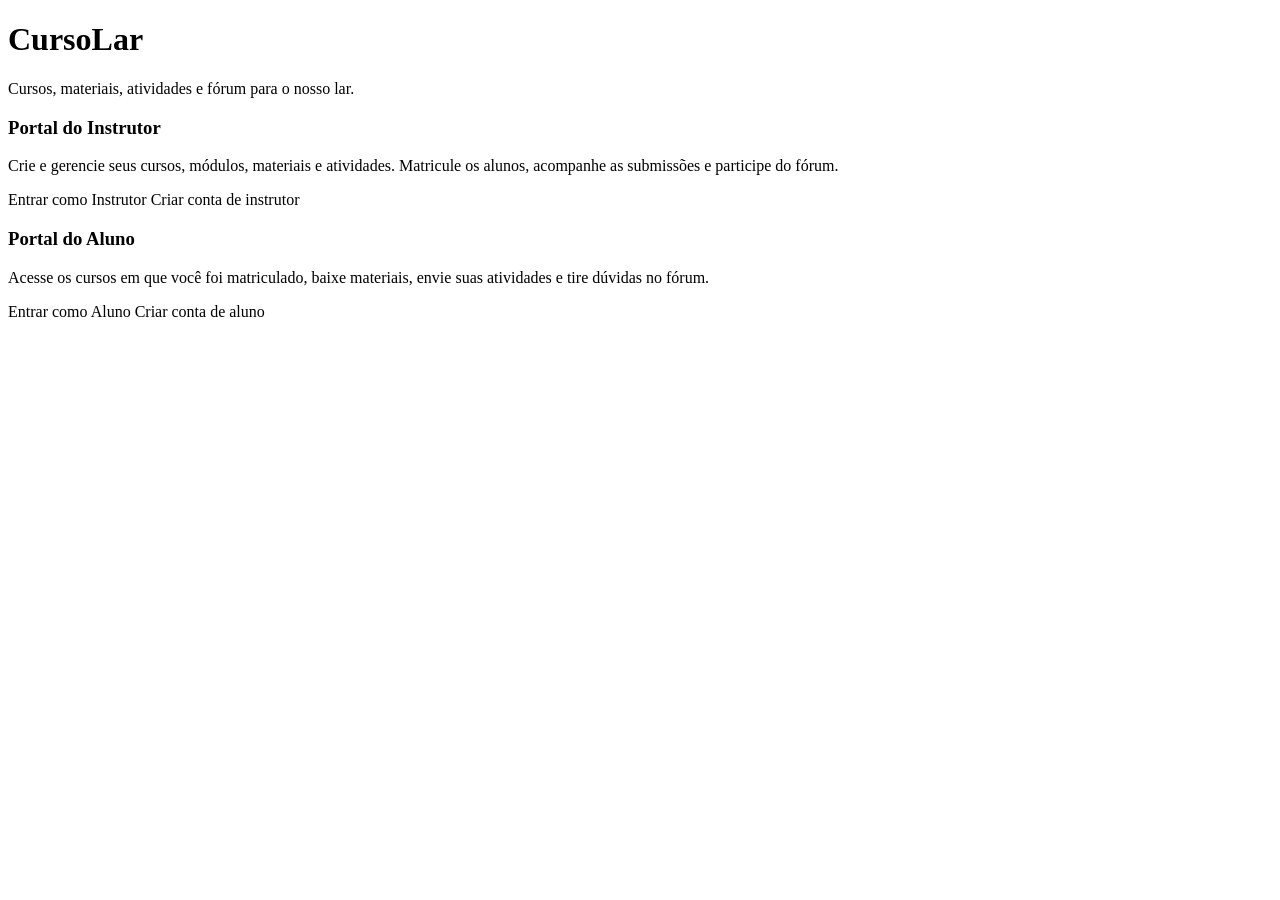
<file: cursos-repository/target/classes/templates/index.html>
<!DOCTYPE html>
<html lang="pt-BR" xmlns:th="http://www.thymeleaf.org"
      th:replace="~{layout :: layout(~{::content}, 'Bem-vindo')}">
<body>
<th:block th:fragment="content">
    <div class="hero-verde text-center p-5 mb-5">
        <i class="bi bi-house-heart-fill display-1"></i>
        <h1 class="mt-3 fw-bold">CursoLar</h1>
        <p class="lead mb-0">Cursos, materiais, atividades e fórum para o nosso lar.</p>
    </div>

    <div class="row justify-content-center g-4">
        <div class="col-md-5">
            <div class="card shadow-sm h-100 text-center">
                <div class="card-body p-5">
                    <i class="bi bi-person-video3 display-3 text-primary"></i>
                    <h3 class="mt-3">Portal do Instrutor</h3>
                    <p class="text-muted">Crie e gerencie seus cursos, módulos, materiais e atividades.
                        Matricule os alunos, acompanhe as submissões e participe do fórum.</p>
                    <div class="d-grid gap-2">
                        <a th:href="@{/instrutor/login}" class="btn btn-primary">
                            <i class="bi bi-box-arrow-in-right me-1"></i>Entrar como Instrutor
                        </a>
                        <a th:href="@{/instrutor/cadastro}" class="btn btn-outline-primary">
                            Criar conta de instrutor
                        </a>
                    </div>
                </div>
            </div>
        </div>

        <div class="col-md-5">
            <div class="card shadow-sm h-100 text-center">
                <div class="card-body p-5">
                    <i class="bi bi-person display-3 text-primary"></i>
                    <h3 class="mt-3">Portal do Aluno</h3>
                    <p class="text-muted">Acesse os cursos em que você foi matriculado, baixe materiais,
                        envie suas atividades e tire dúvidas no fórum.</p>
                    <div class="d-grid gap-2">
                        <a th:href="@{/aluno/login}" class="btn btn-primary">
                            <i class="bi bi-box-arrow-in-right me-1"></i>Entrar como Aluno
                        </a>
                        <a th:href="@{/aluno/cadastro}" class="btn btn-outline-primary">
                            Criar conta de aluno
                        </a>
                    </div>
                </div>
            </div>
        </div>
    </div>
</th:block>
</body>
</html>
</file>
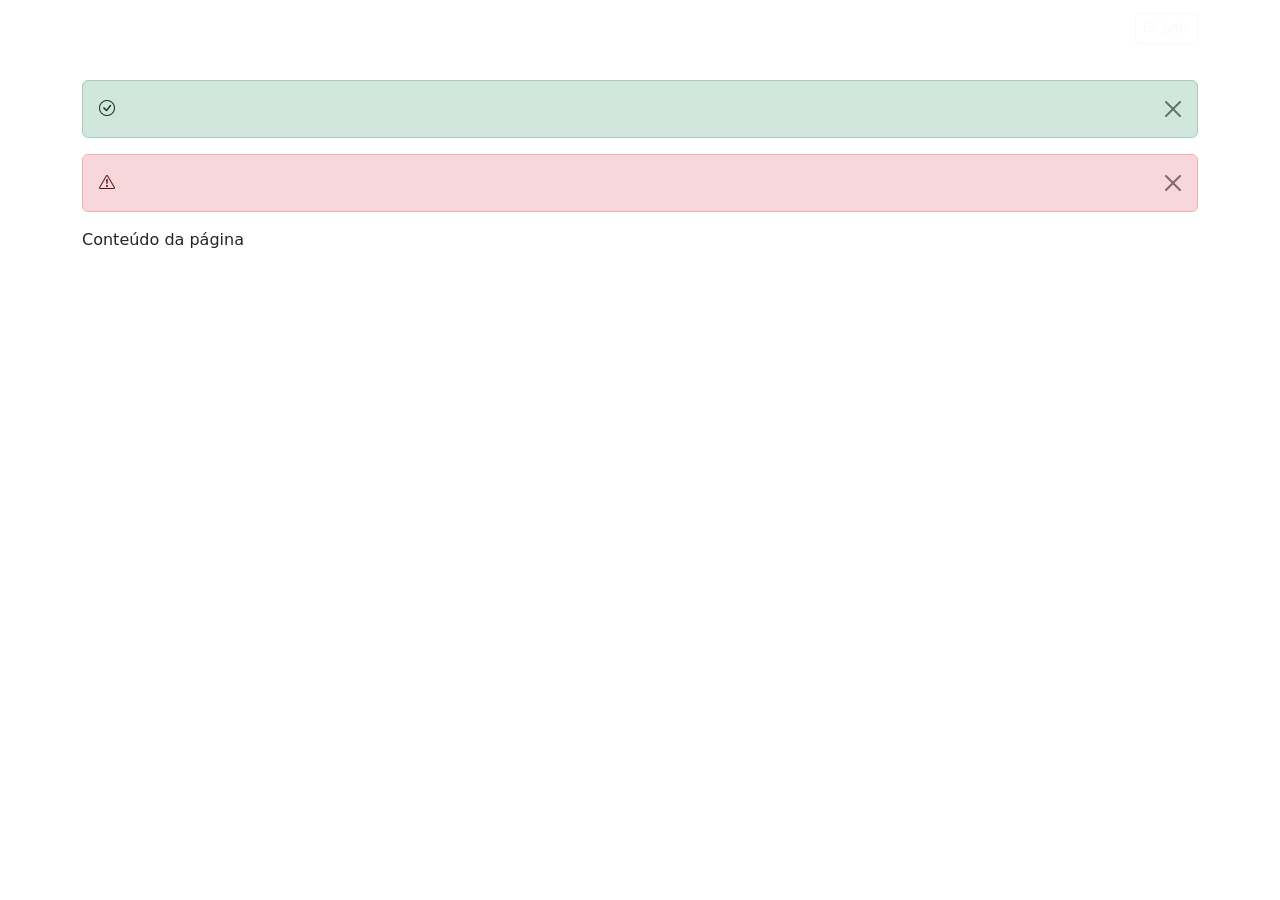
<file: cursos-repository/target/classes/templates/layout.html>
<!DOCTYPE html>
<html lang="pt-BR" xmlns:th="http://www.thymeleaf.org" th:fragment="layout(content, titulo)">
<head>
    <meta charset="UTF-8">
    <meta name="viewport" content="width=device-width, initial-scale=1">
    <title th:text="${titulo} ?: 'CursoLar'">CursoLar</title>
    <link rel="stylesheet" href="https://cdn.jsdelivr.net/npm/bootstrap@5.3.3/dist/css/bootstrap.min.css">
    <link rel="stylesheet" href="https://cdn.jsdelivr.net/npm/bootstrap-icons@1.11.3/font/bootstrap-icons.min.css">
    <link rel="stylesheet" th:href="@{/css/app.css}">
</head>
<body>

<nav class="navbar navbar-expand-lg navbar-dark navbar-verde">
    <div class="container">
        <a class="navbar-brand fw-bold" th:href="@{/}">
            <i class="bi bi-house-heart-fill me-2"></i>CursoLar
        </a>

        <div class="d-flex align-items-center gap-3" th:if="${session.usuario != null}">
            <a class="nav-link text-white"
               th:href="${session.usuario.tipo == 'INSTRUTOR'} ? @{/instrutor} : @{/aluno}">
                <i class="bi bi-house-door me-1"></i>Painel
            </a>
            <span class="text-white-50">
                <i class="bi me-1"
                   th:classappend="${session.usuario.tipo == 'INSTRUTOR'} ? 'bi-person-video3' : 'bi-person'"></i>
                <span th:text="${session.usuario.nome}"></span>
                <span class="badge bg-verde ms-1"
                      th:text="${session.usuario.tipo == 'INSTRUTOR'} ? 'Instrutor' : 'Aluno'"></span>
            </span>
            <form th:action="@{/logout}" method="post" class="m-0">
                <button class="btn btn-sm btn-outline-light">
                    <i class="bi bi-box-arrow-right me-1"></i>Sair
                </button>
            </form>
        </div>
    </div>
</nav>

<main class="container py-4">
    <div th:if="${sucesso}" class="alert alert-success alert-dismissible fade show" role="alert">
        <i class="bi bi-check-circle me-1"></i> <span th:text="${sucesso}"></span>
        <button type="button" class="btn-close" data-bs-dismiss="alert"></button>
    </div>
    <div th:if="${erro}" class="alert alert-danger alert-dismissible fade show" role="alert">
        <i class="bi bi-exclamation-triangle me-1"></i> <span th:text="${erro}"></span>
        <button type="button" class="btn-close" data-bs-dismiss="alert"></button>
    </div>

    <div th:replace="${content}">Conteúdo da página</div>
</main>

<script src="https://cdn.jsdelivr.net/npm/bootstrap@5.3.3/dist/js/bootstrap.bundle.min.js"></script>
</body>
</html>
</file>
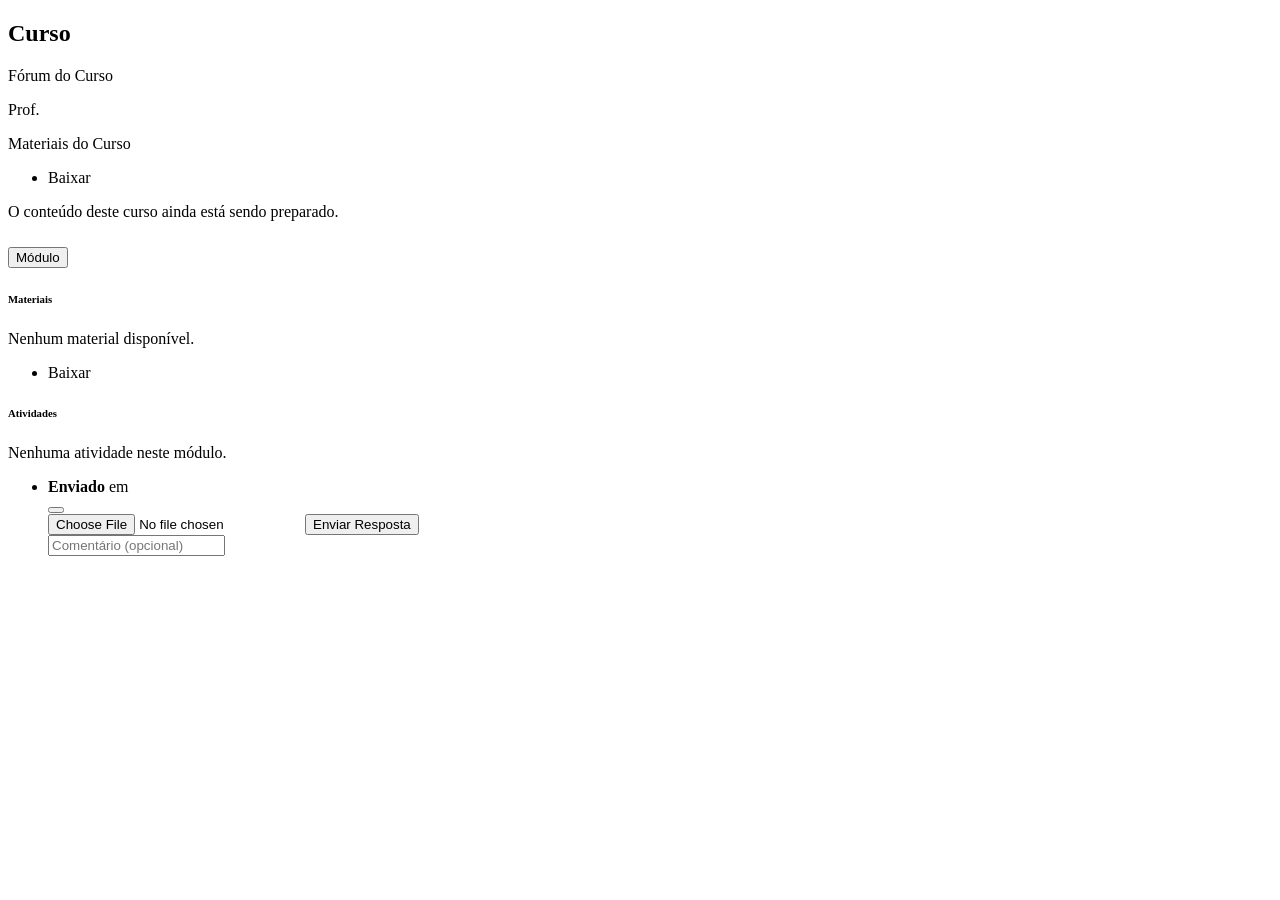
<file: cursos-repository/target/classes/templates/aluno/curso-view.html>
<!DOCTYPE html>
<html lang="pt-BR" xmlns:th="http://www.thymeleaf.org"
      th:replace="~{layout :: layout(~{::content}, ${curso.titulo})}">
<body>
<th:block th:fragment="content">
    <div class="d-flex align-items-center mb-2 gap-2">
        <a th:href="@{/aluno}" class="btn btn-outline-primary btn-sm"><i class="bi bi-arrow-left"></i></a>
        <h2 class="mb-0" th:text="${curso.titulo}">Curso</h2>
        <a th:href="@{/forum/curso/{id}(id=${curso.id})}" class="btn btn-sm btn-outline-primary ms-auto">
            <i class="bi bi-chat-dots me-1"></i>Fórum do Curso
        </a>
    </div>

    <p class="text-muted mb-1" th:if="${curso.instrutorNome}">
        <i class="bi bi-person-video3 me-1"></i>Prof. <span th:text="${curso.instrutorNome}"></span>
        <span class="badge bg-verde ms-2" th:if="${curso.categoria}" th:text="${curso.categoria}"></span>
        <span class="badge bg-light text-dark border ms-1" th:if="${curso.cargaHoraria != null}"
              th:text="${curso.cargaHoraria} + 'h'"></span>
    </p>
    <p class="text-muted" th:if="${curso.descricao}" th:text="${curso.descricao}"></p>

    <!-- Materiais gerais do curso -->
    <div class="card shadow-sm mb-4" th:unless="${#lists.isEmpty(arquivosCurso)}">
        <div class="card-header"><i class="bi bi-folder2-open me-1"></i>Materiais do Curso</div>
        <ul class="list-group list-group-flush">
            <li class="list-group-item d-flex justify-content-between align-items-center"
                th:each="arq : ${arquivosCurso}">
                <div class="d-flex align-items-center gap-2">
                    <i class="bi"
                       th:classappend="${arq.tipo.name() == 'PDF'} ? 'bi-file-earmark-pdf text-danger'
                                   : (${arq.tipo.name() == 'VIDEO'} ? 'bi-camera-video text-primary'
                                   : (${arq.tipo.name() == 'IMAGEM'} ? 'bi-image text-primary'
                                   : 'bi-file-earmark'))"></i>
                    <span class="small" th:text="${arq.nome}"></span>
                    <span class="text-muted" style="font-size:.75rem"
                          th:text="'(' + ${#numbers.formatDecimal(arq.tamanho / 1024.0, 1, 1)} + ' KB)'"></span>
                </div>
                <a th:href="@{/arquivos/{id}/download(id=${arq.id})}"
                   class="btn btn-sm btn-outline-primary">
                    <i class="bi bi-download me-1"></i>Baixar
                </a>
            </li>
        </ul>
    </div>

    <div th:if="${#lists.isEmpty(modulos)}" class="text-center text-muted py-5">
        <i class="bi bi-hourglass-split display-4"></i>
        <p class="mt-2">O conteúdo deste curso ainda está sendo preparado.</p>
    </div>

    <div class="accordion mt-3" id="modulosAccordion" th:unless="${#lists.isEmpty(modulos)}">
        <div class="accordion-item" th:each="m, stat : ${modulos}">
            <h2 class="accordion-header">
                <button class="accordion-button" type="button" data-bs-toggle="collapse"
                        th:attr="data-bs-target='#modulo' + ${m.id}"
                        th:classappend="${!stat.first} ? 'collapsed'">
                    <span class="badge bg-verde me-2" th:text="${m.ordem}"></span>
                    <span th:text="${m.titulo}">Módulo</span>
                </button>
            </h2>
            <div th:id="'modulo' + ${m.id}" class="accordion-collapse collapse"
                 th:classappend="${stat.first} ? 'show'" data-bs-parent="#modulosAccordion">
                <div class="accordion-body">
                    <p class="text-muted" th:if="${m.descricao}" th:text="${m.descricao}"></p>

                    <h6 class="text-uppercase small text-muted mt-2">
                        <i class="bi bi-paperclip me-1"></i>Materiais
                    </h6>
                    <p class="text-muted small" th:if="${#lists.isEmpty(arquivosPorModulo[m.id])}">
                        Nenhum material disponível.
                    </p>
                    <ul class="list-group mb-3" th:unless="${#lists.isEmpty(arquivosPorModulo[m.id])}">
                        <li class="list-group-item d-flex justify-content-between align-items-center"
                            th:each="arq : ${arquivosPorModulo[m.id]}">
                            <div class="d-flex align-items-center gap-2">
                                <i class="bi"
                                   th:classappend="${arq.tipo.name() == 'PDF'} ? 'bi-file-earmark-pdf text-danger'
                                               : (${arq.tipo.name() == 'VIDEO'} ? 'bi-camera-video text-primary'
                                               : (${arq.tipo.name() == 'IMAGEM'} ? 'bi-image text-primary'
                                               : 'bi-file-earmark'))"></i>
                                <span class="small" th:text="${arq.nome}"></span>
                                <span class="text-muted" style="font-size:.75rem"
                                      th:text="'(' + ${#numbers.formatDecimal(arq.tamanho / 1024.0, 1, 1)} + ' KB)'"></span>
                            </div>
                            <a th:href="@{/arquivos/{id}/download(id=${arq.id})}"
                               class="btn btn-sm btn-outline-primary">
                                <i class="bi bi-download me-1"></i>Baixar
                            </a>
                        </li>
                    </ul>

                    <h6 class="text-uppercase small text-muted">
                        <i class="bi bi-pencil-square me-1"></i>Atividades
                    </h6>
                    <p class="text-muted small mb-0" th:if="${#lists.isEmpty(atividadesPorModulo[m.id])}">
                        Nenhuma atividade neste módulo.
                    </p>
                    <ul class="list-group" th:unless="${#lists.isEmpty(atividadesPorModulo[m.id])}">
                        <li class="list-group-item" th:each="at : ${atividadesPorModulo[m.id]}"
                            th:with="sub=${submissoesPorAtividade[at.id]}">
                            <div class="fw-semibold small" th:text="${at.titulo}"></div>
                            <div class="text-muted small" th:if="${at.descricao}" th:text="${at.descricao}"></div>
                            <span class="badge bg-verde mt-1" th:if="${at.prazo}"
                                  th:text="'Prazo: ' + ${#temporals.format(at.prazo, 'dd/MM/yyyy')}"></span>

                            <!-- Submissão já enviada -->
                            <div class="mt-2 p-2 rounded border border-primary bg-white" th:if="${sub != null}">
                                <div class="d-flex justify-content-between align-items-center">
                                    <div class="small">
                                        <i class="bi bi-check-circle-fill text-primary me-1"></i>
                                        <strong>Enviado</strong> em
                                        <span th:text="${#temporals.format(sub.enviadoEm, 'dd/MM/yyyy HH:mm')}"></span>
                                        <div class="text-muted">
                                            <i class="bi bi-file-earmark me-1"></i>
                                            <span th:text="${sub.arquivoNome}"></span>
                                            <span th:if="${sub.arquivoTamanho != null}"
                                                  th:text="'(' + ${#numbers.formatDecimal(sub.arquivoTamanho / 1024.0, 1, 1)} + ' KB)'"></span>
                                        </div>
                                        <div class="text-muted fst-italic" th:if="${sub.comentario}"
                                             th:text="'&quot;' + ${sub.comentario} + '&quot;'"></div>
                                    </div>
                                    <div class="d-flex gap-1">
                                        <a th:if="${sub.arquivoId != null}"
                                           th:href="@{/arquivos/{id}/download(id=${sub.arquivoId})}"
                                           class="btn btn-sm btn-outline-primary"><i class="bi bi-download"></i></a>
                                        <form th:action="@{/aluno/submissoes/{id}/excluir(id=${sub.id})}" method="post"
                                              onsubmit="return confirm('Remover esta submissão? Você poderá enviar outro arquivo depois.')">
                                            <button class="btn btn-sm btn-outline-danger"><i class="bi bi-trash"></i></button>
                                        </form>
                                    </div>
                                </div>
                            </div>

                            <!-- Formulário de envio -->
                            <form th:if="${sub == null}"
                                  th:action="@{/aluno/atividades/{id}/submeter(id=${at.id})}"
                                  method="post" enctype="multipart/form-data" class="mt-2">
                                <div class="input-group input-group-sm mb-1">
                                    <input type="file" name="arquivo" class="form-control" required>
                                    <button class="btn btn-primary" type="submit">
                                        <i class="bi bi-send me-1"></i>Enviar Resposta
                                    </button>
                                </div>
                                <input type="text" name="comentario" class="form-control form-control-sm"
                                       placeholder="Comentário (opcional)" maxlength="500">
                            </form>
                        </li>
                    </ul>
                </div>
            </div>
        </div>
    </div>
</th:block>
</body>
</html>
</file>
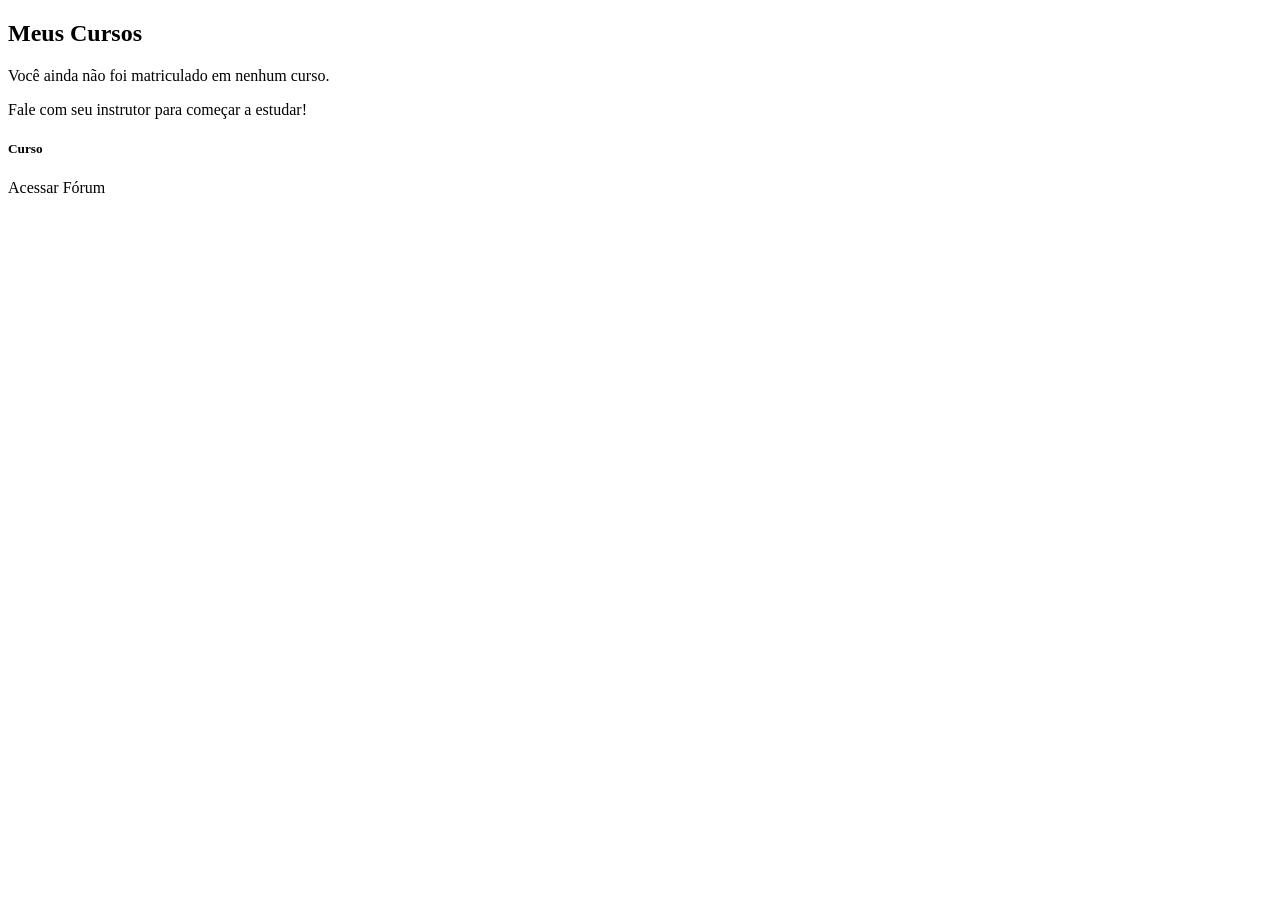
<file: cursos-repository/target/classes/templates/aluno/dashboard.html>
<!DOCTYPE html>
<html lang="pt-BR" xmlns:th="http://www.thymeleaf.org"
      th:replace="~{layout :: layout(~{::content}, 'Meus Cursos')}">
<body>
<th:block th:fragment="content">
    <h2 class="mb-4"><i class="bi bi-journal-bookmark me-2 text-primary"></i>Meus Cursos</h2>

    <div th:if="${#lists.isEmpty(matriculas)}" class="text-center text-muted py-5">
        <i class="bi bi-emoji-smile display-4"></i>
        <p class="mt-3 fs-5">Você ainda não foi matriculado em nenhum curso.</p>
        <p>Fale com seu instrutor para começar a estudar!</p>
    </div>

    <div class="row row-cols-1 row-cols-md-3 g-4" th:unless="${#lists.isEmpty(matriculas)}">
        <div class="col" th:each="mat : ${matriculas}">
            <div class="card h-100 shadow-sm border-primary border-top border-3">
                <div class="card-body">
                    <h5 class="card-title" th:text="${mat.cursoTitulo}">Curso</h5>
                    <p class="text-muted small mb-0"
                       th:text="'Matriculado em ' + ${#temporals.format(mat.matriculadoEm, 'dd/MM/yyyy')}"></p>
                </div>
                <div class="card-footer bg-transparent d-flex gap-2">
                    <a th:href="@{/aluno/cursos/{id}(id=${mat.cursoId})}" class="btn btn-sm btn-primary">
                        <i class="bi bi-play-circle me-1"></i>Acessar
                    </a>
                    <a th:href="@{/forum/curso/{id}(id=${mat.cursoId})}" class="btn btn-sm btn-outline-primary">
                        <i class="bi bi-chat-dots me-1"></i>Fórum
                    </a>
                </div>
            </div>
        </div>
    </div>
</th:block>
</body>
</html>
</file>
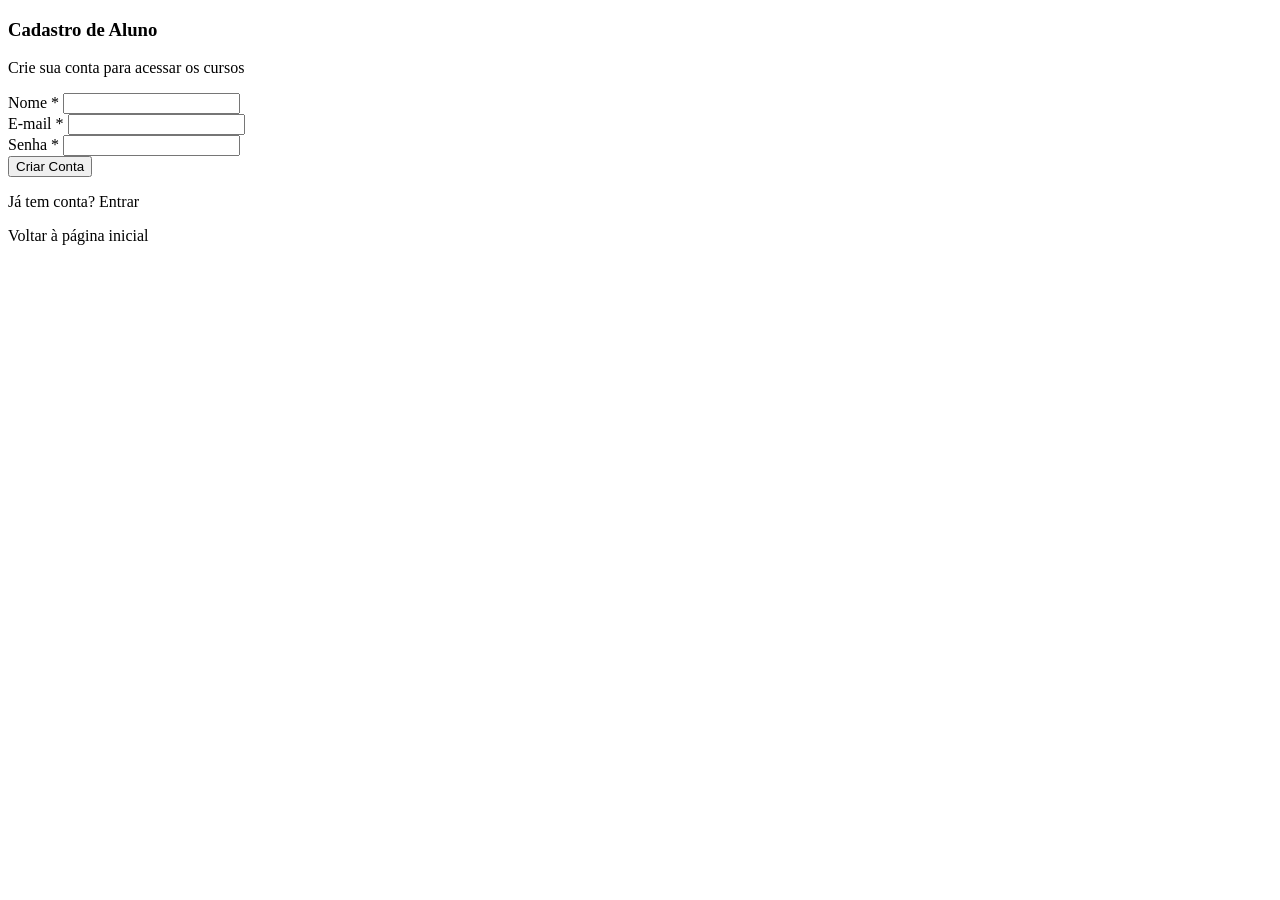
<file: cursos-repository/target/classes/templates/auth/cadastro-aluno.html>
<!DOCTYPE html>
<html lang="pt-BR" xmlns:th="http://www.thymeleaf.org"
      th:replace="~{layout :: layout(~{::content}, 'Cadastro de Aluno')}">
<body>
<th:block th:fragment="content">
    <div class="row justify-content-center">
        <div class="col-md-6 col-lg-5">
            <div class="text-center mb-4">
                <i class="bi bi-person display-3 text-primary"></i>
                <h3>Cadastro de Aluno</h3>
                <p class="text-muted">Crie sua conta para acessar os cursos</p>
            </div>

            <div class="card shadow-sm">
                <div class="card-body p-4">
                    <form th:action="@{/aluno/cadastro}" th:object="${aluno}" method="post">
                        <div class="mb-3">
                            <label class="form-label fw-semibold">Nome *</label>
                            <input type="text" class="form-control" th:field="*{nome}"
                                   th:classappend="${#fields.hasErrors('nome')} ? 'is-invalid'">
                            <div class="invalid-feedback" th:errors="*{nome}"></div>
                        </div>
                        <div class="mb-3">
                            <label class="form-label fw-semibold">E-mail *</label>
                            <input type="email" class="form-control" th:field="*{email}"
                                   th:classappend="${#fields.hasErrors('email')} ? 'is-invalid'">
                            <div class="invalid-feedback" th:errors="*{email}"></div>
                        </div>
                        <div class="mb-4">
                            <label class="form-label fw-semibold">Senha *</label>
                            <input type="password" class="form-control" th:field="*{senha}"
                                   th:classappend="${#fields.hasErrors('senha')} ? 'is-invalid'">
                            <div class="invalid-feedback" th:errors="*{senha}"></div>
                        </div>
                        <div class="d-grid">
                            <button type="submit" class="btn btn-primary">
                                <i class="bi bi-person-plus me-1"></i>Criar Conta
                            </button>
                        </div>
                    </form>
                </div>
            </div>

            <div class="text-center mt-3">
                <p class="text-muted mb-1">
                    Já tem conta? <a th:href="@{/aluno/login}">Entrar</a>
                </p>
                <a th:href="@{/}" class="text-muted small">
                    <i class="bi bi-arrow-left me-1"></i>Voltar à página inicial
                </a>
            </div>
        </div>
    </div>
</th:block>
</body>
</html>
</file>
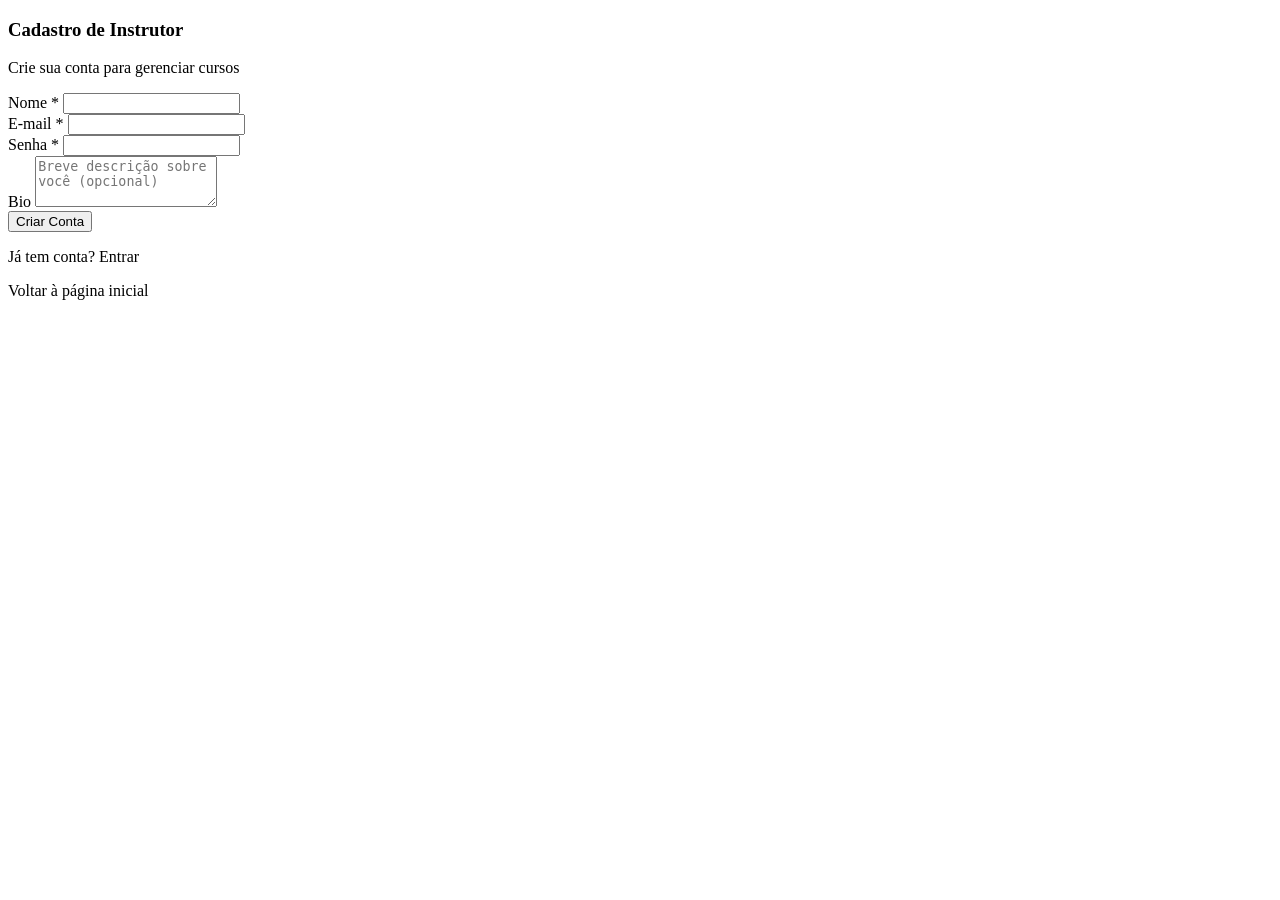
<file: cursos-repository/target/classes/templates/auth/cadastro-instrutor.html>
<!DOCTYPE html>
<html lang="pt-BR" xmlns:th="http://www.thymeleaf.org"
      th:replace="~{layout :: layout(~{::content}, 'Cadastro de Instrutor')}">
<body>
<th:block th:fragment="content">
    <div class="row justify-content-center">
        <div class="col-md-6 col-lg-5">
            <div class="text-center mb-4">
                <i class="bi bi-person-video3 display-3 text-primary"></i>
                <h3>Cadastro de Instrutor</h3>
                <p class="text-muted">Crie sua conta para gerenciar cursos</p>
            </div>

            <div class="card shadow-sm">
                <div class="card-body p-4">
                    <form th:action="@{/instrutor/cadastro}" th:object="${instrutor}" method="post">
                        <div class="mb-3">
                            <label class="form-label fw-semibold">Nome *</label>
                            <input type="text" class="form-control" th:field="*{nome}"
                                   th:classappend="${#fields.hasErrors('nome')} ? 'is-invalid'">
                            <div class="invalid-feedback" th:errors="*{nome}"></div>
                        </div>
                        <div class="mb-3">
                            <label class="form-label fw-semibold">E-mail *</label>
                            <input type="email" class="form-control" th:field="*{email}"
                                   th:classappend="${#fields.hasErrors('email')} ? 'is-invalid'">
                            <div class="invalid-feedback" th:errors="*{email}"></div>
                        </div>
                        <div class="mb-3">
                            <label class="form-label fw-semibold">Senha *</label>
                            <input type="password" class="form-control" th:field="*{senha}"
                                   th:classappend="${#fields.hasErrors('senha')} ? 'is-invalid'">
                            <div class="invalid-feedback" th:errors="*{senha}"></div>
                        </div>
                        <div class="mb-4">
                            <label class="form-label fw-semibold">Bio</label>
                            <textarea class="form-control" rows="3" th:field="*{bio}"
                                      placeholder="Breve descrição sobre você (opcional)"></textarea>
                        </div>
                        <div class="d-grid">
                            <button type="submit" class="btn btn-primary">
                                <i class="bi bi-person-plus me-1"></i>Criar Conta
                            </button>
                        </div>
                    </form>
                </div>
            </div>

            <div class="text-center mt-3">
                <p class="text-muted mb-1">
                    Já tem conta? <a th:href="@{/instrutor/login}">Entrar</a>
                </p>
                <a th:href="@{/}" class="text-muted small">
                    <i class="bi bi-arrow-left me-1"></i>Voltar à página inicial
                </a>
            </div>
        </div>
    </div>
</th:block>
</body>
</html>
</file>
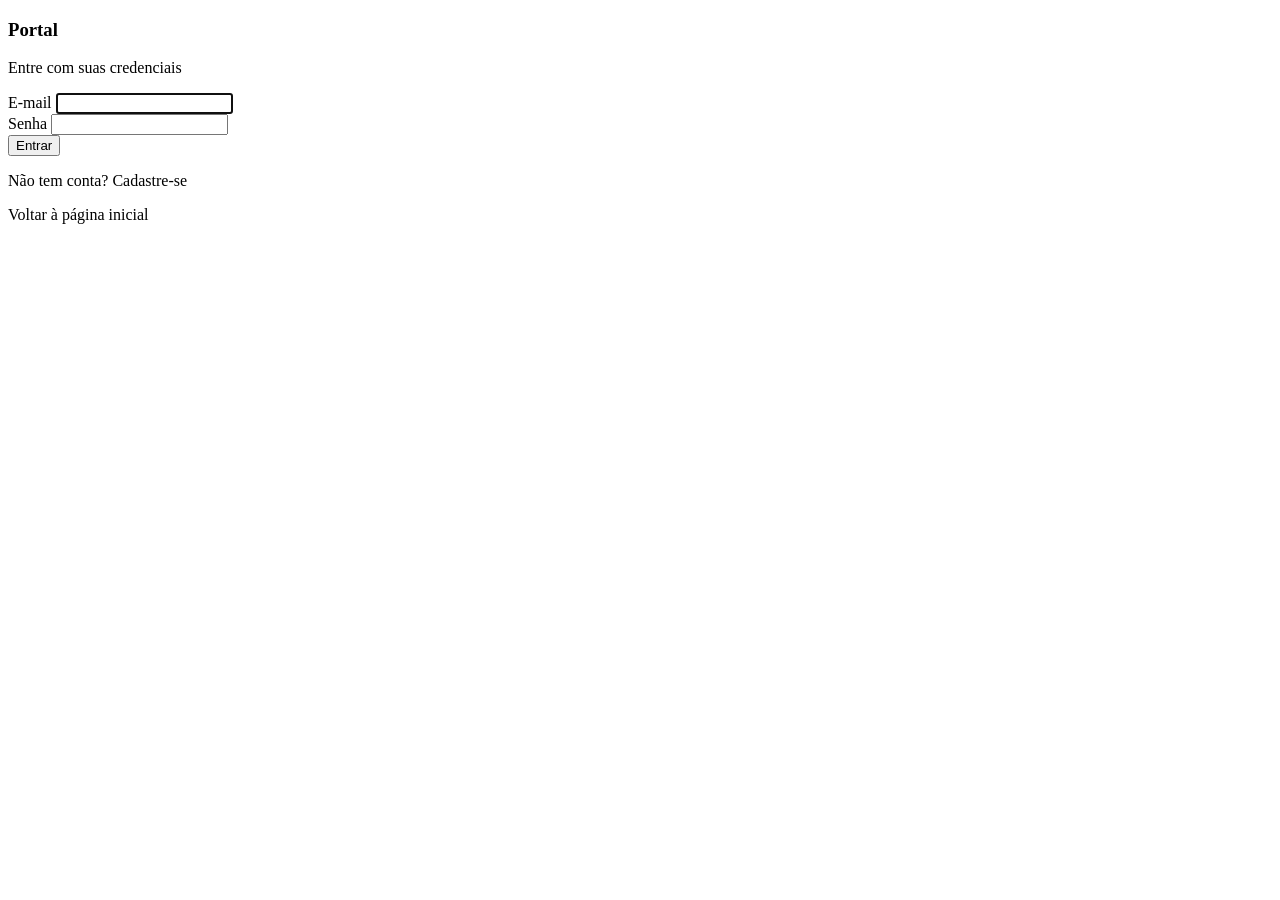
<file: cursos-repository/target/classes/templates/auth/login.html>
<!DOCTYPE html>
<html lang="pt-BR" xmlns:th="http://www.thymeleaf.org"
      th:replace="~{layout :: layout(~{::content}, 'Login')}">
<body>
<th:block th:fragment="content">
    <div class="row justify-content-center">
        <div class="col-md-5 col-lg-4">
            <div class="text-center mb-4">
                <i class="bi display-3 text-primary"
                   th:classappend="${tipo == 'INSTRUTOR'} ? 'bi-person-video3' : 'bi-person'"></i>
                <h3 th:text="${tipo == 'INSTRUTOR'} ? 'Portal do Instrutor' : 'Portal do Aluno'">Portal</h3>
                <p class="text-muted">Entre com suas credenciais</p>
            </div>

            <div class="card shadow-sm">
                <div class="card-body p-4">
                    <form th:action="${tipo == 'INSTRUTOR'} ? @{/instrutor/login} : @{/aluno/login}"
                          method="post">
                        <div class="mb-3">
                            <label class="form-label fw-semibold">E-mail</label>
                            <input type="email" name="email" class="form-control" required autofocus>
                        </div>
                        <div class="mb-4">
                            <label class="form-label fw-semibold">Senha</label>
                            <input type="password" name="senha" class="form-control" required>
                        </div>
                        <div class="d-grid">
                            <button type="submit" class="btn btn-primary">
                                <i class="bi bi-box-arrow-in-right me-1"></i>Entrar
                            </button>
                        </div>
                    </form>
                </div>
            </div>

            <div class="text-center mt-3">
                <p class="text-muted mb-1">
                    Não tem conta?
                    <a th:href="${tipo == 'INSTRUTOR'} ? @{/instrutor/cadastro} : @{/aluno/cadastro}">
                        Cadastre-se
                    </a>
                </p>
                <a th:href="@{/}" class="text-muted small">
                    <i class="bi bi-arrow-left me-1"></i>Voltar à página inicial
                </a>
            </div>
        </div>
    </div>
</th:block>
</body>
</html>
</file>
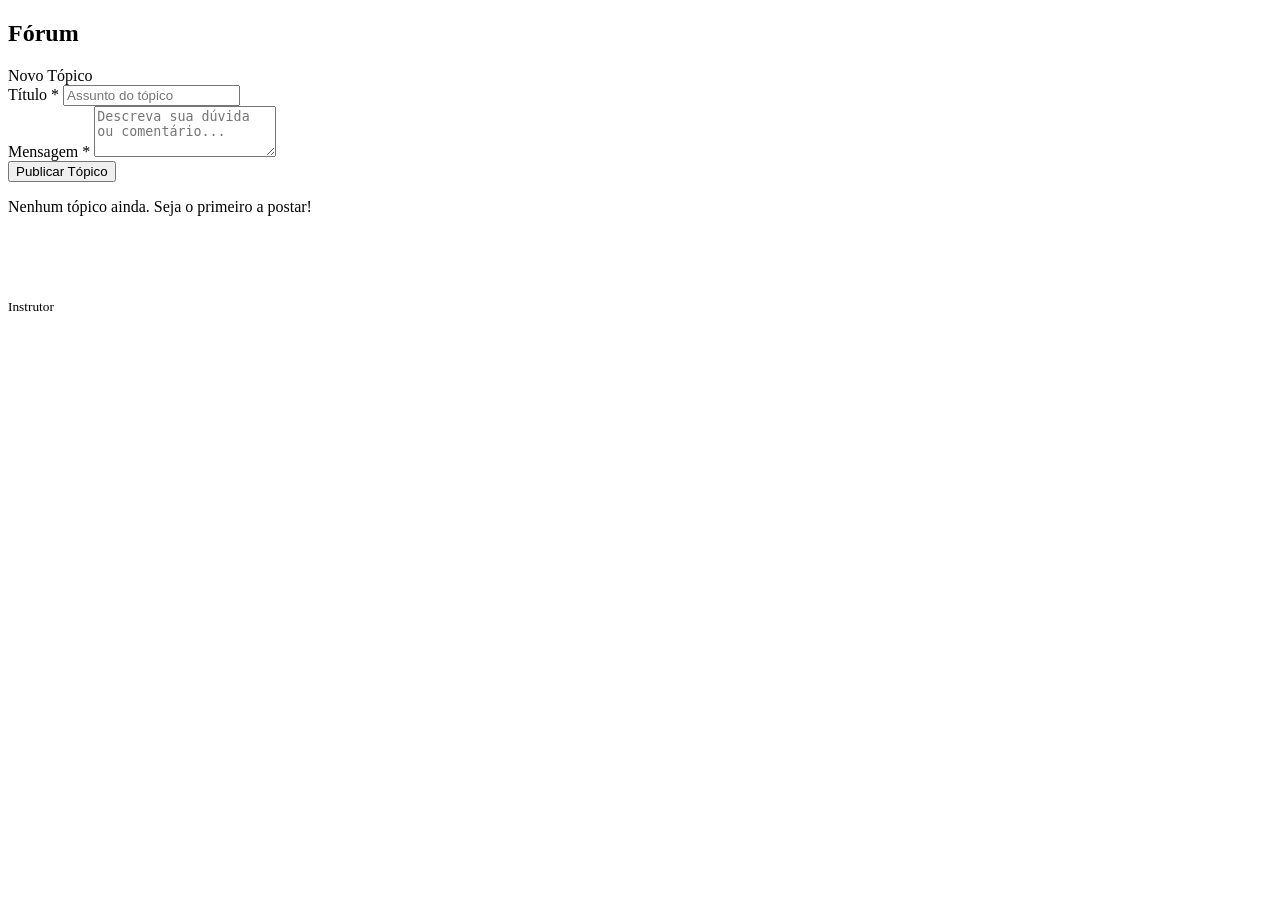
<file: cursos-repository/target/classes/templates/forum/list.html>
<!DOCTYPE html>
<html lang="pt-BR" xmlns:th="http://www.thymeleaf.org"
      th:replace="~{layout :: layout(~{::content}, 'Fórum')}">
<body>
<th:block th:fragment="content">
    <div class="d-flex align-items-center mb-4 gap-2">
        <a th:if="${session.usuario.tipo == 'INSTRUTOR'}"
           th:href="@{/instrutor/cursos/{id}(id=${curso.id})}" class="btn btn-outline-primary btn-sm">
            <i class="bi bi-arrow-left"></i>
        </a>
        <a th:if="${session.usuario.tipo == 'ALUNO'}"
           th:href="@{/aluno/cursos/{id}(id=${curso.id})}" class="btn btn-outline-primary btn-sm">
            <i class="bi bi-arrow-left"></i>
        </a>
        <div>
            <small class="text-muted" th:text="${curso.titulo}"></small>
            <h2 class="mb-0"><i class="bi bi-chat-dots me-2 text-primary"></i>Fórum</h2>
        </div>
    </div>

    <!-- Novo tópico -->
    <div class="card shadow-sm mb-4">
        <div class="card-header"><i class="bi bi-plus-circle me-1"></i>Novo Tópico</div>
        <div class="card-body">
            <form th:action="@{/forum/curso/{id}/topico/salvar(id=${curso.id})}" method="post"
                  th:object="${novoTopico}">
                <div class="mb-3">
                    <label class="form-label fw-semibold">Título *</label>
                    <input type="text" class="form-control" th:field="*{titulo}"
                           th:classappend="${#fields.hasErrors('titulo')} ? 'is-invalid'"
                           placeholder="Assunto do tópico">
                    <div class="invalid-feedback" th:errors="*{titulo}"></div>
                </div>
                <div class="mb-3">
                    <label class="form-label fw-semibold">Mensagem *</label>
                    <textarea class="form-control" rows="3" th:field="*{conteudo}"
                              th:classappend="${#fields.hasErrors('conteudo')} ? 'is-invalid'"
                              placeholder="Descreva sua dúvida ou comentário..."></textarea>
                    <div class="invalid-feedback" th:errors="*{conteudo}"></div>
                </div>
                <button type="submit" class="btn btn-primary">
                    <i class="bi bi-send me-1"></i>Publicar Tópico
                </button>
            </form>
        </div>
    </div>

    <!-- Lista de tópicos -->
    <div th:if="${#lists.isEmpty(topicos)}" class="text-center text-muted py-4">
        <i class="bi bi-chat display-4"></i>
        <p class="mt-2">Nenhum tópico ainda. Seja o primeiro a postar!</p>
    </div>

    <div class="list-group" th:unless="${#lists.isEmpty(topicos)}">
        <a th:each="t : ${topicos}"
           th:href="@{/forum/topico/{id}(id=${t.id})}"
           class="list-group-item list-group-item-action d-flex gap-3 py-3">
            <div class="flex-shrink-0">
                <div class="rounded-circle bg-primary text-white d-flex align-items-center justify-content-center"
                     style="width:40px;height:40px;font-size:1.1rem;">
                    <i class="bi"
                       th:classappend="${t.autorTipo == 'INSTRUTOR'} ? 'bi-person-video3' : 'bi-person'"></i>
                </div>
            </div>
            <div class="flex-grow-1 overflow-hidden">
                <div class="d-flex justify-content-between">
                    <h6 class="mb-1 text-truncate" th:text="${t.titulo}"></h6>
                    <small class="text-muted text-nowrap ms-2"
                           th:text="${#temporals.format(t.criadoEm, 'dd/MM/yyyy')}"></small>
                </div>
                <p class="mb-1 text-muted small text-truncate" th:text="${t.conteudo}"></p>
                <small class="text-muted">
                    <span th:text="${t.autorNome}"></span>
                    <span class="badge bg-verde ms-1" th:if="${t.autorTipo == 'INSTRUTOR'}">Instrutor</span>
                </small>
            </div>
        </a>
    </div>
</th:block>
</body>
</html>
</file>
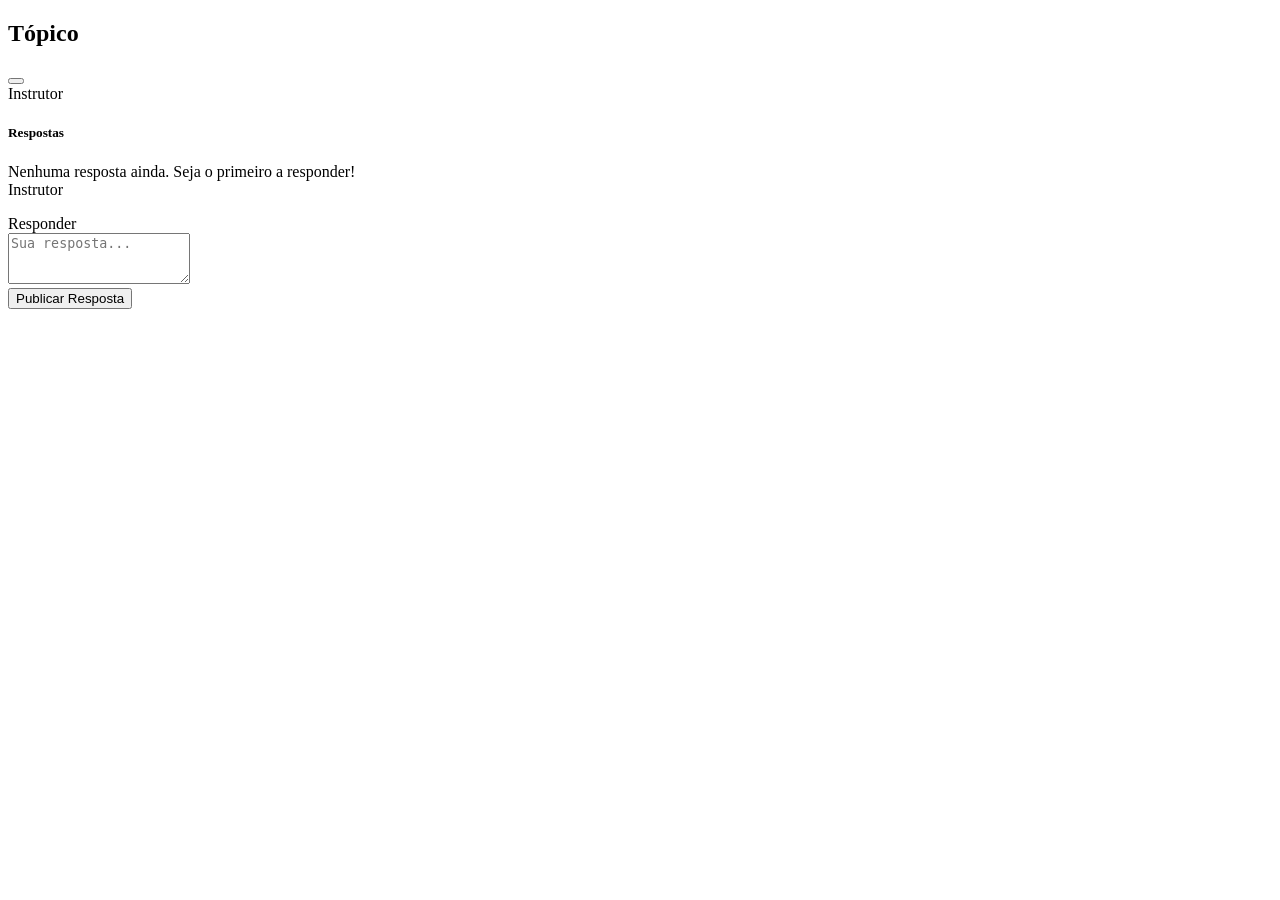
<file: cursos-repository/target/classes/templates/forum/topico.html>
<!DOCTYPE html>
<html lang="pt-BR" xmlns:th="http://www.thymeleaf.org"
      th:replace="~{layout :: layout(~{::content}, ${topico.titulo})}">
<body>
<th:block th:fragment="content">
    <div class="d-flex align-items-center mb-4 gap-2">
        <a th:href="@{/forum/curso/{id}(id=${topico.cursoId})}" class="btn btn-outline-primary btn-sm">
            <i class="bi bi-arrow-left"></i>
        </a>
        <div>
            <small class="text-muted" th:text="${topico.cursoTitulo}"></small>
            <h2 class="mb-0" th:text="${topico.titulo}">Tópico</h2>
        </div>
        <form th:action="@{/forum/topico/{id}/excluir(id=${topico.id})}" method="post"
              class="ms-auto"
              th:if="${(session.usuario.id == topico.autorId and session.usuario.tipo == topico.autorTipo)
                       or session.usuario.tipo == 'INSTRUTOR'}"
              onsubmit="return confirm('Excluir este tópico e todas as respostas?')">
            <button class="btn btn-sm btn-outline-danger"><i class="bi bi-trash"></i></button>
        </form>
    </div>

    <!-- Mensagem original -->
    <div class="card shadow-sm mb-4 border-primary border-start border-3">
        <div class="card-body">
            <div class="d-flex justify-content-between mb-2">
                <span class="fw-semibold">
                    <i class="bi me-1"
                       th:classappend="${topico.autorTipo == 'INSTRUTOR'} ? 'bi-person-video3' : 'bi-person-circle'"></i>
                    <span th:text="${topico.autorNome}"></span>
                    <span class="badge bg-verde ms-1" th:if="${topico.autorTipo == 'INSTRUTOR'}">Instrutor</span>
                </span>
                <small class="text-muted"
                       th:text="${#temporals.format(topico.criadoEm, 'dd/MM/yyyy HH:mm')}"></small>
            </div>
            <p class="mb-0" style="white-space: pre-wrap;" th:text="${topico.conteudo}"></p>
        </div>
    </div>

    <!-- Respostas -->
    <h5 class="mb-3">
        <i class="bi bi-reply-all me-1 text-primary"></i>
        Respostas
        <span class="badge bg-verde" th:text="${#lists.size(topico.respostas)}"></span>
    </h5>

    <div th:if="${#lists.isEmpty(topico.respostas)}" class="text-muted mb-4">
        Nenhuma resposta ainda. Seja o primeiro a responder!
    </div>

    <div class="mb-4" th:unless="${#lists.isEmpty(topico.respostas)}">
        <div th:each="r : ${topico.respostas}" class="card mb-2 border-0"
             th:classappend="${r.autorTipo == 'INSTRUTOR'} ? 'bg-white border-start border-3 border-primary' : 'bg-light'">
            <div class="card-body py-2">
                <div class="d-flex justify-content-between mb-1">
                    <span class="small fw-semibold">
                        <i class="bi me-1"
                           th:classappend="${r.autorTipo == 'INSTRUTOR'} ? 'bi-person-video3' : 'bi-person'"></i>
                        <span th:text="${r.autorNome}"></span>
                        <span class="badge bg-verde ms-1" th:if="${r.autorTipo == 'INSTRUTOR'}">Instrutor</span>
                    </span>
                    <small class="text-muted"
                           th:text="${#temporals.format(r.criadoEm, 'dd/MM/yyyy HH:mm')}"></small>
                </div>
                <p class="mb-0 small" style="white-space: pre-wrap;" th:text="${r.conteudo}"></p>
            </div>
        </div>
    </div>

    <!-- Nova resposta -->
    <div class="card shadow-sm">
        <div class="card-header"><i class="bi bi-reply me-1"></i>Responder</div>
        <div class="card-body">
            <form th:action="@{/forum/topico/{id}/resposta/salvar(id=${topico.id})}" method="post"
                  th:object="${novaResposta}">
                <div class="mb-3">
                    <textarea class="form-control" rows="3" th:field="*{conteudo}"
                              th:classappend="${#fields.hasErrors('conteudo')} ? 'is-invalid'"
                              placeholder="Sua resposta..."></textarea>
                    <div class="invalid-feedback" th:errors="*{conteudo}"></div>
                </div>
                <button type="submit" class="btn btn-primary">
                    <i class="bi bi-send me-1"></i>Publicar Resposta
                </button>
            </form>
        </div>
    </div>
</th:block>
</body>
</html>
</file>
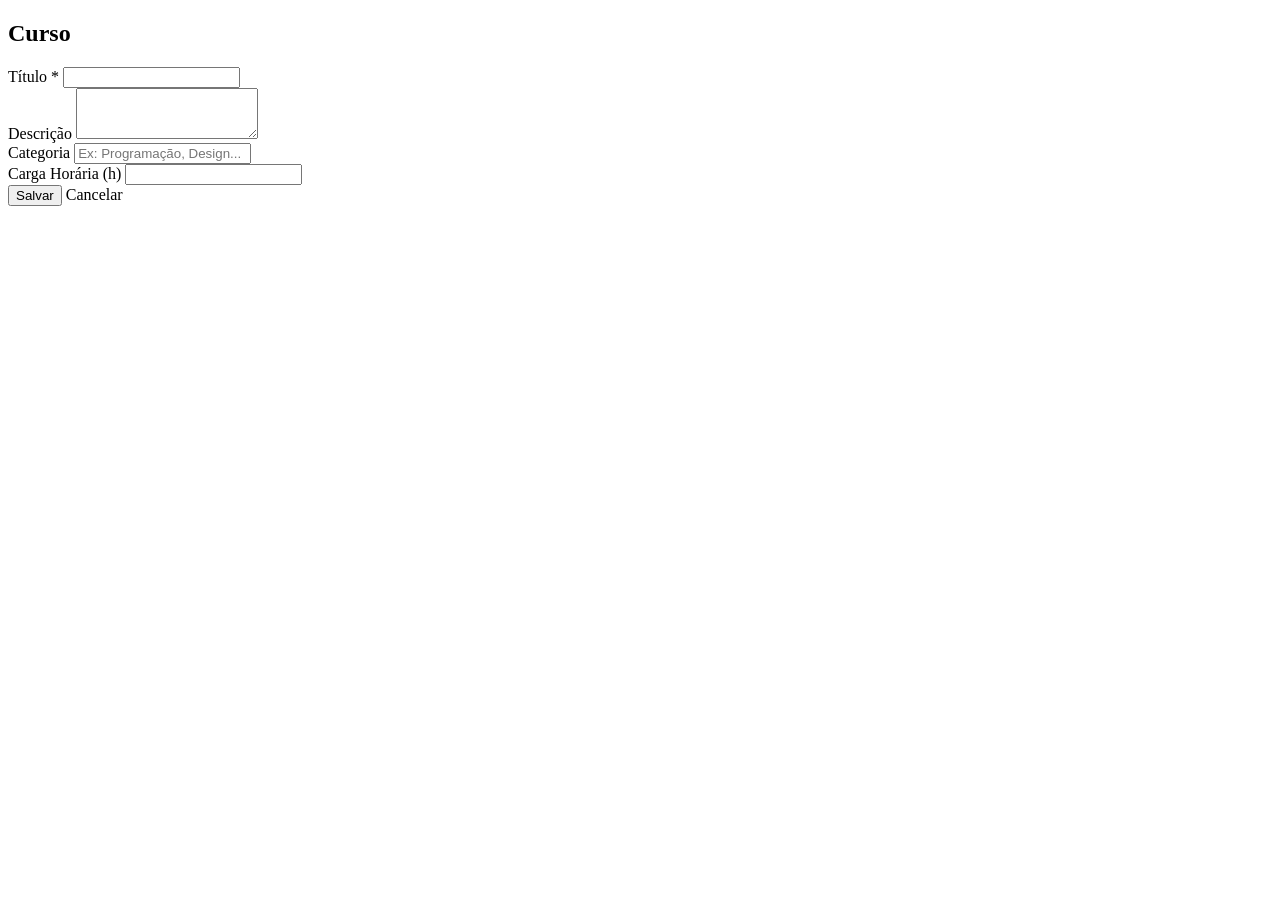
<file: cursos-repository/target/classes/templates/instrutor/curso-form.html>
<!DOCTYPE html>
<html lang="pt-BR" xmlns:th="http://www.thymeleaf.org"
      th:replace="~{layout :: layout(~{::content}, 'Curso')}">
<body>
<th:block th:fragment="content">
    <div class="d-flex align-items-center mb-4 gap-2">
        <a th:href="@{/instrutor}" class="btn btn-outline-primary btn-sm"><i class="bi bi-arrow-left"></i></a>
        <h2 class="mb-0" th:text="${curso.id == null} ? 'Novo Curso' : 'Editar Curso'">Curso</h2>
    </div>

    <div class="card shadow-sm" style="max-width: 640px;">
        <div class="card-body">
            <form th:action="@{/instrutor/cursos/salvar}" th:object="${curso}" method="post">
                <input type="hidden" th:field="*{id}">

                <div class="mb-3">
                    <label class="form-label fw-semibold">Título *</label>
                    <input type="text" class="form-control" th:field="*{titulo}"
                           th:classappend="${#fields.hasErrors('titulo')} ? 'is-invalid'">
                    <div class="invalid-feedback" th:errors="*{titulo}"></div>
                </div>

                <div class="mb-3">
                    <label class="form-label fw-semibold">Descrição</label>
                    <textarea class="form-control" rows="3" th:field="*{descricao}"></textarea>
                </div>

                <div class="row">
                    <div class="col-md-6 mb-4">
                        <label class="form-label fw-semibold">Categoria</label>
                        <input type="text" class="form-control" th:field="*{categoria}"
                               placeholder="Ex: Programação, Design...">
                    </div>
                    <div class="col-md-6 mb-4">
                        <label class="form-label fw-semibold">Carga Horária (h)</label>
                        <input type="number" class="form-control" th:field="*{cargaHoraria}" min="1">
                    </div>
                </div>

                <div class="d-flex gap-2">
                    <button type="submit" class="btn btn-primary">
                        <i class="bi bi-floppy me-1"></i>Salvar
                    </button>
                    <a th:href="@{/instrutor}" class="btn btn-outline-primary">Cancelar</a>
                </div>
            </form>
        </div>
    </div>
</th:block>
</body>
</html>
</file>
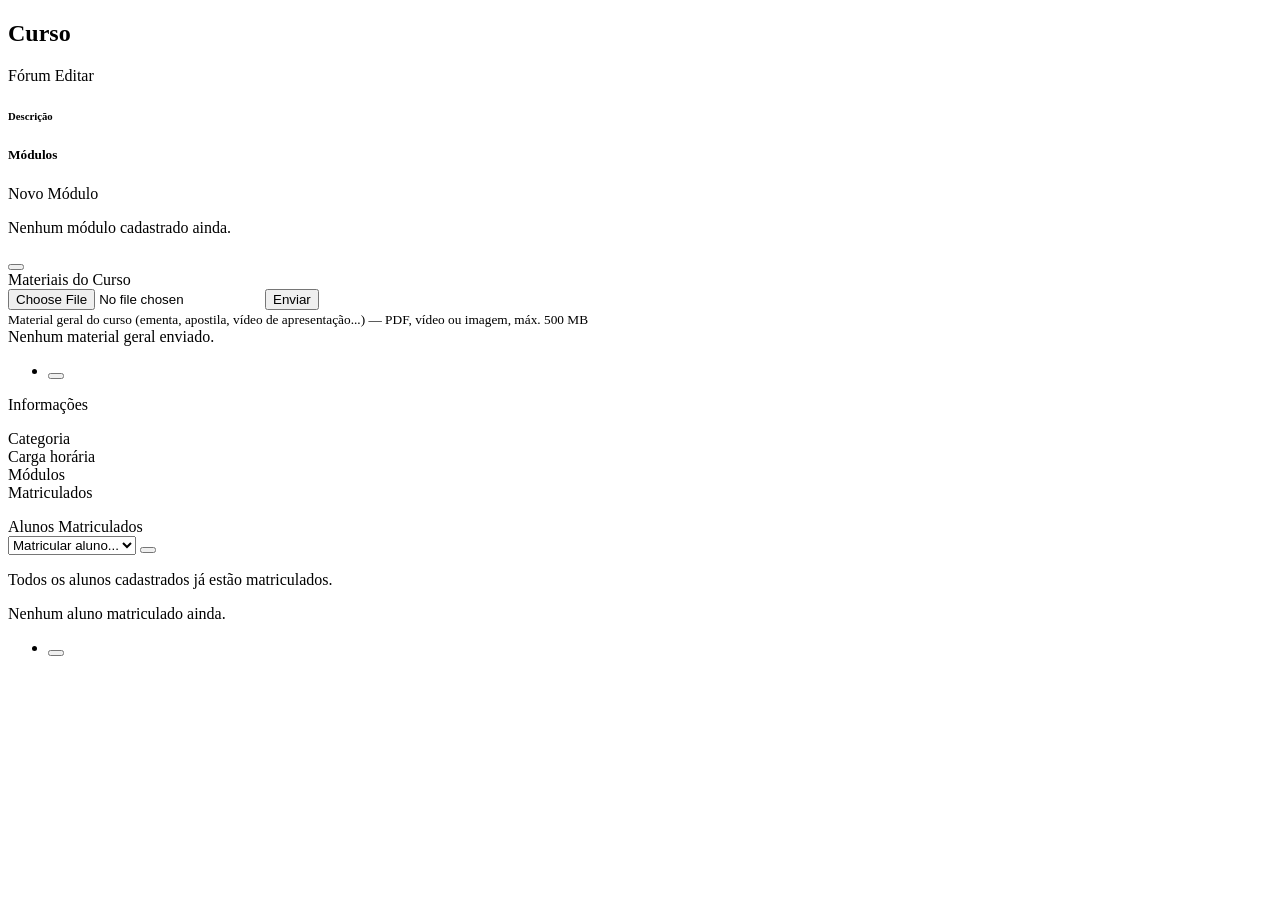
<file: cursos-repository/target/classes/templates/instrutor/curso-view.html>
<!DOCTYPE html>
<html lang="pt-BR" xmlns:th="http://www.thymeleaf.org"
      th:replace="~{layout :: layout(~{::content}, ${curso.titulo})}">
<body>
<th:block th:fragment="content">
    <div class="d-flex align-items-center mb-4 gap-2">
        <a th:href="@{/instrutor}" class="btn btn-outline-primary btn-sm"><i class="bi bi-arrow-left"></i></a>
        <h2 class="mb-0" th:text="${curso.titulo}">Curso</h2>
        <div class="ms-auto d-flex gap-2">
            <a th:href="@{/forum/curso/{id}(id=${curso.id})}" class="btn btn-sm btn-outline-primary">
                <i class="bi bi-chat-dots me-1"></i>Fórum
            </a>
            <a th:href="@{/instrutor/cursos/{id}/editar(id=${curso.id})}" class="btn btn-sm btn-outline-primary">
                <i class="bi bi-pencil me-1"></i>Editar
            </a>
        </div>
    </div>

    <div class="row g-4">
        <div class="col-md-8">
            <div class="card shadow-sm mb-3" th:if="${curso.descricao}">
                <div class="card-body">
                    <h6 class="text-muted text-uppercase small mb-2">Descrição</h6>
                    <p class="mb-0" th:text="${curso.descricao}"></p>
                </div>
            </div>

            <div class="d-flex justify-content-between align-items-center mb-2">
                <h5 class="mb-0"><i class="bi bi-list-ol me-1 text-primary"></i>Módulos</h5>
                <a th:href="@{/instrutor/modulos/novo(cursoId=${curso.id})}" class="btn btn-sm btn-primary">
                    <i class="bi bi-plus-lg me-1"></i>Novo Módulo
                </a>
            </div>

            <p class="text-muted" th:if="${#lists.isEmpty(modulos)}">
                Nenhum módulo cadastrado ainda.
            </p>

            <div class="list-group" th:unless="${#lists.isEmpty(modulos)}">
                <div class="list-group-item list-group-item-action d-flex justify-content-between align-items-center"
                     th:each="m : ${modulos}">
                    <div>
                        <span class="badge bg-verde me-2" th:text="${m.ordem}"></span>
                        <a th:href="@{/instrutor/modulos/{id}(id=${m.id})}" th:text="${m.titulo}"
                           class="text-decoration-none fw-semibold"></a>
                        <small class="text-muted ms-2" th:if="${m.descricao}"
                               th:text="${#strings.abbreviate(m.descricao, 60)}"></small>
                    </div>
                    <div class="d-flex gap-1">
                        <a th:href="@{/instrutor/modulos/{id}/editar(id=${m.id})}"
                           class="btn btn-sm btn-outline-primary"><i class="bi bi-pencil"></i></a>
                        <form th:action="@{/instrutor/modulos/{id}/excluir(id=${m.id})}" method="post"
                              onsubmit="return confirm('Excluir módulo e seu conteúdo?')">
                            <button class="btn btn-sm btn-outline-danger"><i class="bi bi-trash"></i></button>
                        </form>
                    </div>
                </div>
            </div>

            <!-- Materiais gerais do curso -->
            <div class="card shadow-sm mt-4">
                <div class="card-header"><i class="bi bi-folder2-open me-1"></i>Materiais do Curso</div>
                <div class="card-body">
                    <form th:action="@{/instrutor/cursos/{id}/upload(id=${curso.id})}" method="post"
                          enctype="multipart/form-data" class="mb-3">
                        <div class="input-group">
                            <input type="file" name="arquivo" class="form-control" required>
                            <button class="btn btn-primary" type="submit">
                                <i class="bi bi-upload me-1"></i>Enviar
                            </button>
                        </div>
                        <small class="text-muted">
                            Material geral do curso (ementa, apostila, vídeo de apresentação...) — PDF, vídeo ou imagem, máx. 500 MB
                        </small>
                    </form>

                    <div th:if="${#lists.isEmpty(arquivos)}" class="text-muted small text-center py-2">
                        Nenhum material geral enviado.
                    </div>

                    <ul class="list-group list-group-flush" th:unless="${#lists.isEmpty(arquivos)}">
                        <li class="list-group-item px-0 d-flex justify-content-between align-items-center"
                            th:each="arq : ${arquivos}">
                            <div class="d-flex align-items-center gap-2">
                                <i class="bi"
                                   th:classappend="${arq.tipo.name() == 'PDF'} ? 'bi-file-earmark-pdf text-danger'
                                               : (${arq.tipo.name() == 'VIDEO'} ? 'bi-camera-video text-primary'
                                               : (${arq.tipo.name() == 'IMAGEM'} ? 'bi-image text-primary'
                                               : 'bi-file-earmark'))"></i>
                                <div>
                                    <div class="small fw-semibold" th:text="${arq.nome}"></div>
                                    <div class="text-muted" style="font-size:.75rem"
                                         th:text="${#numbers.formatDecimal(arq.tamanho / 1024.0, 1, 1)} + ' KB'"></div>
                                </div>
                            </div>
                            <div class="d-flex gap-1">
                                <a th:href="@{/arquivos/{id}/download(id=${arq.id})}"
                                   class="btn btn-sm btn-outline-primary"><i class="bi bi-download"></i></a>
                                <form th:action="@{/instrutor/cursos/{cid}/arquivos/{aid}/excluir(cid=${curso.id},aid=${arq.id})}"
                                      method="post" onsubmit="return confirm('Excluir material?')">
                                    <button class="btn btn-sm btn-outline-danger"><i class="bi bi-trash"></i></button>
                                </form>
                            </div>
                        </li>
                    </ul>
                </div>
            </div>
        </div>

        <div class="col-md-4">
            <div class="card shadow-sm mb-3">
                <div class="card-header"><i class="bi bi-info-circle me-1"></i>Informações</div>
                <div class="card-body">
                    <dl class="row mb-0">
                        <dt class="col-6">Categoria</dt>
                        <dd class="col-6" th:text="${curso.categoria} ?: '-'"></dd>
                        <dt class="col-6">Carga horária</dt>
                        <dd class="col-6" th:text="${curso.cargaHoraria != null} ? ${curso.cargaHoraria} + 'h' : '-'"></dd>
                        <dt class="col-6">Módulos</dt>
                        <dd class="col-6" th:text="${#lists.size(modulos)}"></dd>
                        <dt class="col-6">Matriculados</dt>
                        <dd class="col-6" th:text="${#lists.size(matriculados)}"></dd>
                    </dl>
                </div>
            </div>

            <div class="card shadow-sm">
                <div class="card-header"><i class="bi bi-people me-1"></i>Alunos Matriculados</div>
                <div class="card-body">
                    <form th:action="@{/instrutor/cursos/{id}/matricular(id=${curso.id})}" method="post"
                          class="mb-2" th:unless="${#lists.isEmpty(alunosDisponiveis)}">
                        <div class="input-group input-group-sm">
                            <select name="alunoId" class="form-select" required>
                                <option value="">Matricular aluno...</option>
                                <option th:each="a : ${alunosDisponiveis}"
                                        th:value="${a.id}" th:text="${a.nome}"></option>
                            </select>
                            <button class="btn btn-primary" type="submit">
                                <i class="bi bi-person-plus"></i>
                            </button>
                        </div>
                    </form>
                    <p class="text-muted small mb-0"
                       th:if="${#lists.isEmpty(alunosDisponiveis) and not #lists.isEmpty(matriculados)}">
                        Todos os alunos cadastrados já estão matriculados.
                    </p>
                </div>
                <div class="card-body p-0 border-top">
                    <p class="text-muted small p-3 mb-0" th:if="${#lists.isEmpty(matriculados)}">
                        Nenhum aluno matriculado ainda.
                    </p>
                    <ul class="list-group list-group-flush" th:unless="${#lists.isEmpty(matriculados)}">
                        <li class="list-group-item d-flex justify-content-between align-items-center"
                            th:each="mat : ${matriculados}">
                            <span><i class="bi bi-person me-1 text-primary"></i><span th:text="${mat.alunoNome}"></span></span>
                            <span class="d-flex align-items-center gap-2">
                                <small class="text-muted"
                                       th:text="${#temporals.format(mat.matriculadoEm, 'dd/MM/yyyy')}"></small>
                                <form th:action="@{/instrutor/cursos/{cid}/matriculas/{mid}/cancelar(cid=${curso.id},mid=${mat.id})}"
                                      method="post"
                                      onsubmit="return confirm('Remover este aluno do curso?')">
                                    <button class="btn btn-sm btn-outline-danger py-0 px-1"
                                            title="Remover do curso">
                                        <i class="bi bi-x-lg"></i>
                                    </button>
                                </form>
                            </span>
                        </li>
                    </ul>
                </div>
            </div>
        </div>
    </div>
</th:block>
</body>
</html>
</file>
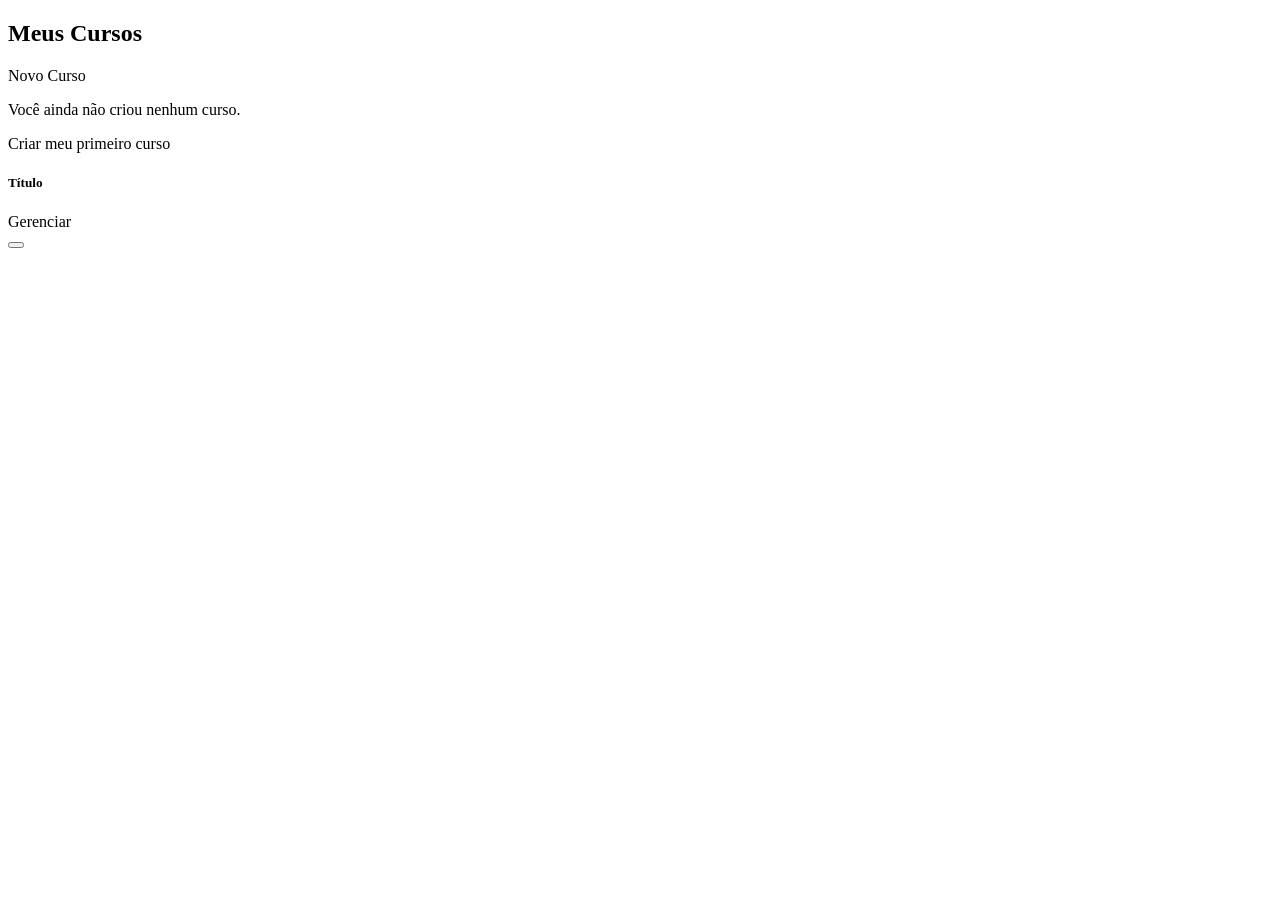
<file: cursos-repository/target/classes/templates/instrutor/dashboard.html>
<!DOCTYPE html>
<html lang="pt-BR" xmlns:th="http://www.thymeleaf.org"
      th:replace="~{layout :: layout(~{::content}, 'Painel do Instrutor')}">
<body>
<th:block th:fragment="content">
    <div class="d-flex justify-content-between align-items-center mb-4">
        <h2><i class="bi bi-collection-play me-2 text-primary"></i>Meus Cursos</h2>
        <a th:href="@{/instrutor/cursos/novo}" class="btn btn-primary">
            <i class="bi bi-plus-lg me-1"></i>Novo Curso
        </a>
    </div>

    <div th:if="${#lists.isEmpty(cursos)}" class="text-center text-muted py-5">
        <i class="bi bi-inbox display-4"></i>
        <p class="mt-2">Você ainda não criou nenhum curso.</p>
        <a th:href="@{/instrutor/cursos/novo}" class="btn btn-outline-primary">
            <i class="bi bi-plus-lg me-1"></i>Criar meu primeiro curso
        </a>
    </div>

    <div class="row row-cols-1 row-cols-md-3 g-4" th:unless="${#lists.isEmpty(cursos)}">
        <div class="col" th:each="curso : ${cursos}">
            <div class="card h-100 shadow-sm">
                <div class="card-body">
                    <h5 class="card-title" th:text="${curso.titulo}">Título</h5>
                    <p class="card-text text-muted small"
                       th:text="${#strings.abbreviate(curso.descricao ?: '', 100)}"></p>
                    <div class="d-flex flex-wrap gap-2 mt-2">
                        <span class="badge bg-verde" th:if="${curso.categoria}" th:text="${curso.categoria}"></span>
                        <span class="badge bg-light text-dark border" th:if="${curso.cargaHoraria != null}"
                              th:text="${curso.cargaHoraria} + 'h'"></span>
                    </div>
                </div>
                <div class="card-footer bg-transparent d-flex gap-2">
                    <a th:href="@{/instrutor/cursos/{id}(id=${curso.id})}" class="btn btn-sm btn-primary">
                        <i class="bi bi-gear me-1"></i>Gerenciar
                    </a>
                    <a th:href="@{/instrutor/cursos/{id}/editar(id=${curso.id})}"
                       class="btn btn-sm btn-outline-primary">
                        <i class="bi bi-pencil"></i>
                    </a>
                    <form th:action="@{/instrutor/cursos/{id}/excluir(id=${curso.id})}" method="post"
                          class="ms-auto" onsubmit="return confirm('Excluir este curso e todo seu conteúdo?')">
                        <button class="btn btn-sm btn-outline-danger"><i class="bi bi-trash"></i></button>
                    </form>
                </div>
            </div>
        </div>
    </div>
</th:block>
</body>
</html>
</file>
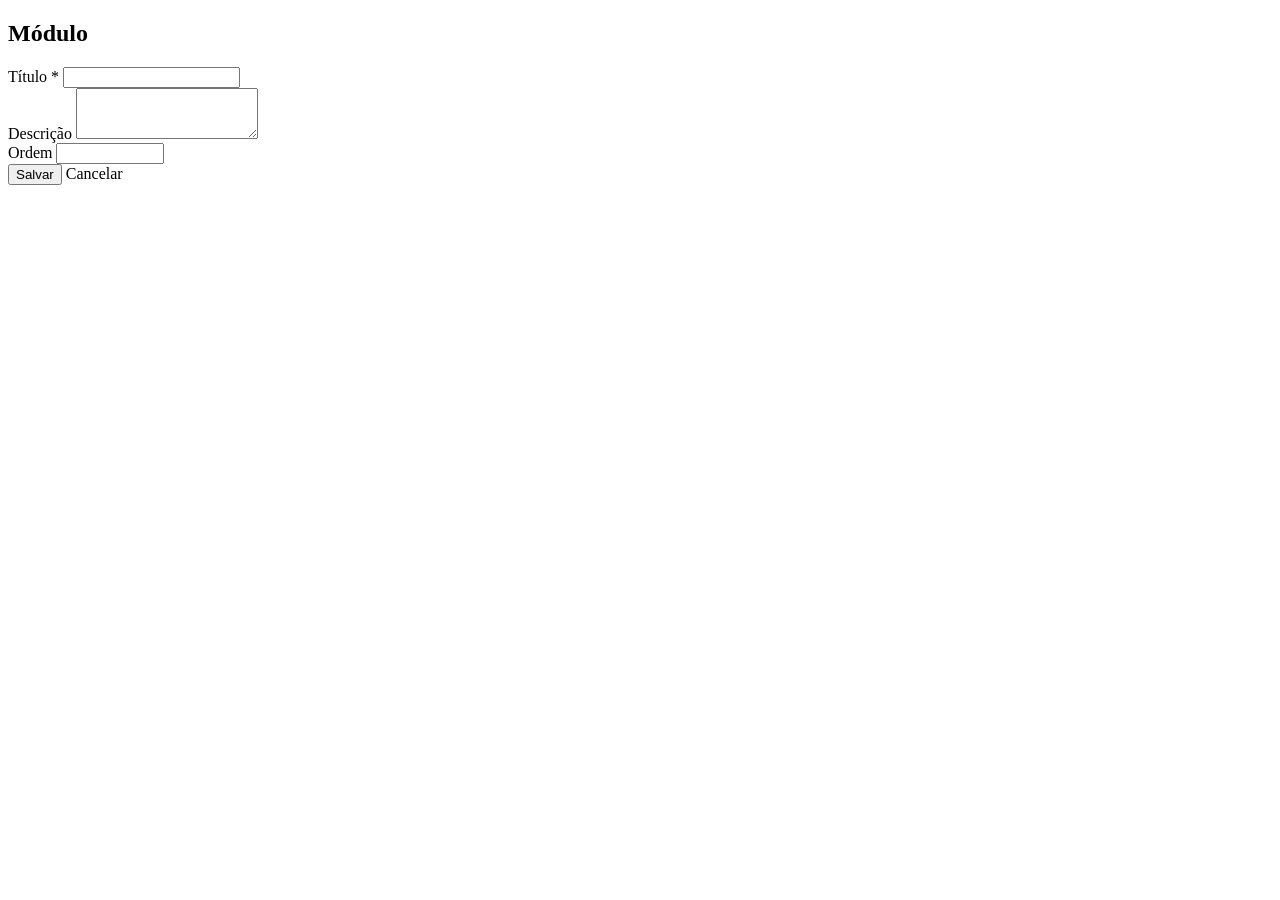
<file: cursos-repository/target/classes/templates/instrutor/modulo-form.html>
<!DOCTYPE html>
<html lang="pt-BR" xmlns:th="http://www.thymeleaf.org"
      th:replace="~{layout :: layout(~{::content}, 'Módulo')}">
<body>
<th:block th:fragment="content">
    <div class="d-flex align-items-center mb-4 gap-2">
        <a th:href="@{/instrutor/cursos/{id}(id=${modulo.cursoId})}" class="btn btn-outline-primary btn-sm">
            <i class="bi bi-arrow-left"></i>
        </a>
        <div>
            <small class="text-muted" th:text="${cursoTitulo}"></small>
            <h2 class="mb-0" th:text="${modulo.id == null} ? 'Novo Módulo' : 'Editar Módulo'">Módulo</h2>
        </div>
    </div>

    <div class="card shadow-sm" style="max-width: 560px;">
        <div class="card-body">
            <form th:action="@{/instrutor/modulos/salvar}" th:object="${modulo}" method="post">
                <input type="hidden" th:field="*{id}">
                <input type="hidden" th:field="*{cursoId}">

                <div class="mb-3">
                    <label class="form-label fw-semibold">Título *</label>
                    <input type="text" class="form-control" th:field="*{titulo}"
                           th:classappend="${#fields.hasErrors('titulo')} ? 'is-invalid'">
                    <div class="invalid-feedback" th:errors="*{titulo}"></div>
                </div>

                <div class="mb-3">
                    <label class="form-label fw-semibold">Descrição</label>
                    <textarea class="form-control" rows="3" th:field="*{descricao}"></textarea>
                </div>

                <div class="mb-4">
                    <label class="form-label fw-semibold">Ordem</label>
                    <input type="number" class="form-control" th:field="*{ordem}" min="1" style="max-width:100px;">
                </div>

                <div class="d-flex gap-2">
                    <button type="submit" class="btn btn-primary">
                        <i class="bi bi-floppy me-1"></i>Salvar
                    </button>
                    <a th:href="@{/instrutor/cursos/{id}(id=${modulo.cursoId})}"
                       class="btn btn-outline-primary">Cancelar</a>
                </div>
            </form>
        </div>
    </div>
</th:block>
</body>
</html>
</file>
